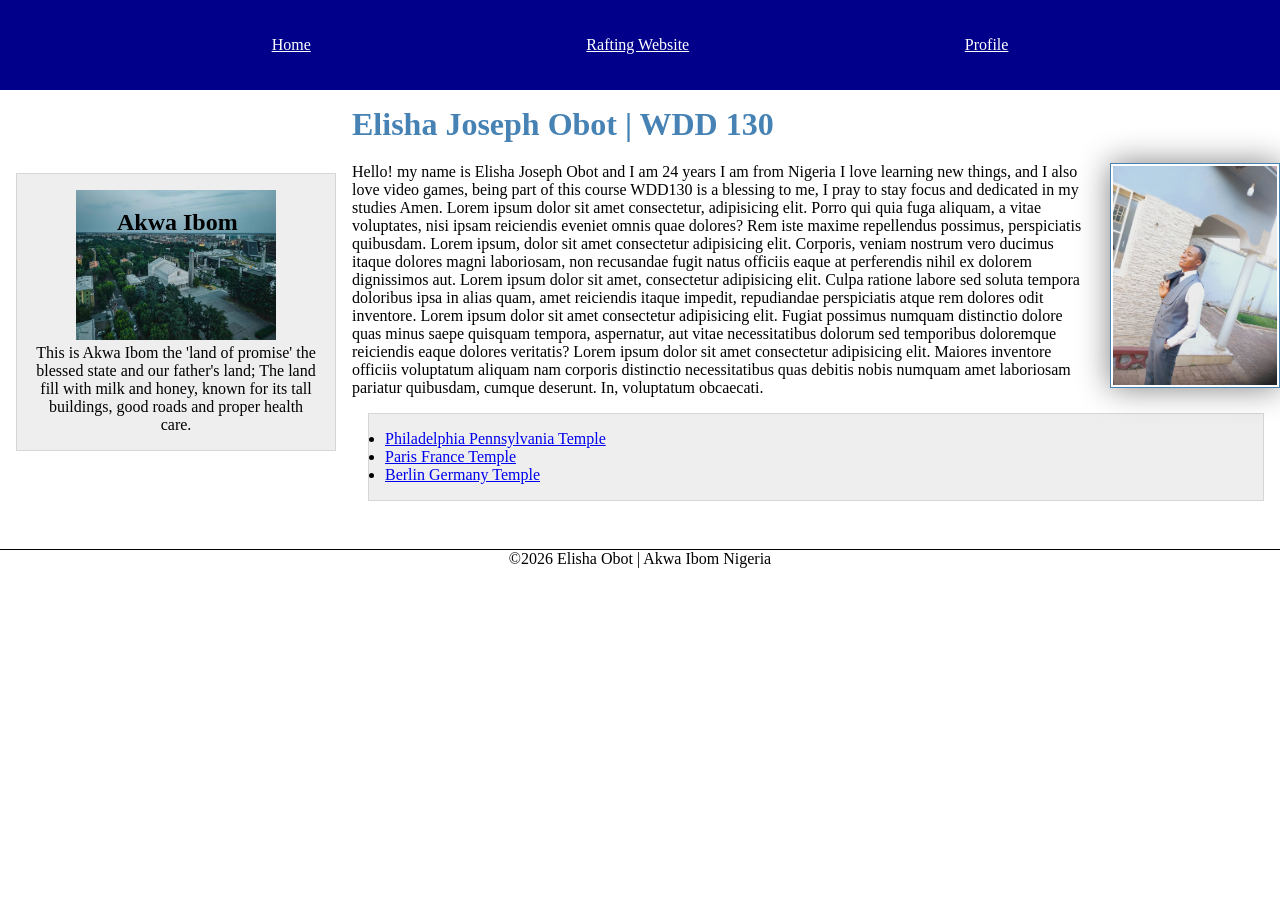
<file: index.html>
<!-- 15 JULY 2026 -->
<!DOCTYPE html>
<html lang="en">

<head>
    <meta charset="UTF-8">
    <meta name="viewport" content="width=device-width, initial-scale=1.0">
    <title>Elisha Joseph Obot | WDD 130</title>
    <meta name="description"
      content="Welcome to Elisha Obot's BYU-Idaho WDD 130 course homepage.View assignments, projects, and web development work from the semester.">
    <meta name="author" content="Elisha Obot">
    <link rel="stylesheet" href="styles/styles.css">
</head>

<body>
    <header>
        <nav>
            <a href="#">Home</a>
            <a href="wwr/">Rafting Website</a>
            <a href="https://linkedin.com">Profile</a>
        </nav>
    </header>
    <div class="grid">
        <main>
            <h1>Elisha Joseph Obot | WDD 130</h1>
            <img src="images/profile.jpg" alt="Hello, my name is Elisha Joseph Obot" width="200">
            <p>Hello! my name is Elisha Joseph Obot and I am 24 years I am from Nigeria I love
                learning
                new things, and I also love video games, being part of this course WDD130 is a
                blessing
                to me, I pray to stay focus and dedicated in my studies Amen. Lorem ipsum dolor sit
                amet consectetur, adipisicing elit.
                Porro qui quia fuga aliquam, a vitae voluptates, nisi ipsam reiciendis eveniet omnis
                quae dolores? Rem iste maxime repellendus possimus, perspiciatis quibusdam. Lorem
                ipsum, dolor
                sit amet consectetur
                adipisicing elit. Corporis, veniam nostrum vero ducimus itaque dolores magni
                laboriosam,
                non recusandae fugit natus officiis eaque at perferendis nihil ex
                dolorem dignissimos aut. Lorem ipsum dolor sit amet, consectetur
                adipisicing elit. Culpa ratione labore sed soluta tempora doloribus ipsa
                in alias quam, amet reiciendis itaque impedit, repudiandae
                perspiciatis atque rem dolores odit inventore. Lorem ipsum dolor sit amet
                consectetur adipisicing elit. Fugiat possimus numquam distinctio dolore quas minus
                saepe quisquam tempora, aspernatur, aut vitae necessitatibus dolorum sed temporibus
                doloremque reiciendis eaque dolores veritatis? Lorem ipsum dolor sit amet
                consectetur adipisicing elit. Maiores inventore officiis voluptatum aliquam nam
                corporis distinctio necessitatibus quas debitis nobis numquam amet laboriosam
                pariatur quibusdam, cumque
                deserunt. In, voluptatum obcaecati.</p>

            <ul class="box">
                <li><a href="https://www.churchofjesuschrist.org/temples/details/philadelphia-pennsylvania-temple"
                      target="_blank" rel="noopener">Philadelphia Pennsylvania Temple</a></li>
                <li><a href="https://www.churchofjesuschrist.org/temples/details/paris-france-temple"
                      target="_blank" rel="noopener">Paris France Temple</a></li>
                <li><a href="https://www.churchofjesuschrist.org/temples/details/berlin-germany-temple"
                      target="_blank" rel="noopener">Berlin Germany Temple</a></li>
            </ul>
        </main>
        <aside class="box">
            <h2>Akwa Ibom</h2>
            <img src="images/state.jpg" alt="Akwa Ibom">
            <p>This is Akwa Ibom the 'land of promise' the blessed state and our father's land;
                The land fill with milk and honey, known for its tall buildings, good roads and
                proper health care.
            </p>
        </aside>
    </div>

    <footer>
        <p>&copy;2026 Elisha Obot | Akwa Ibom Nigeria</p>
    </footer>
</body>


</html>
</file>
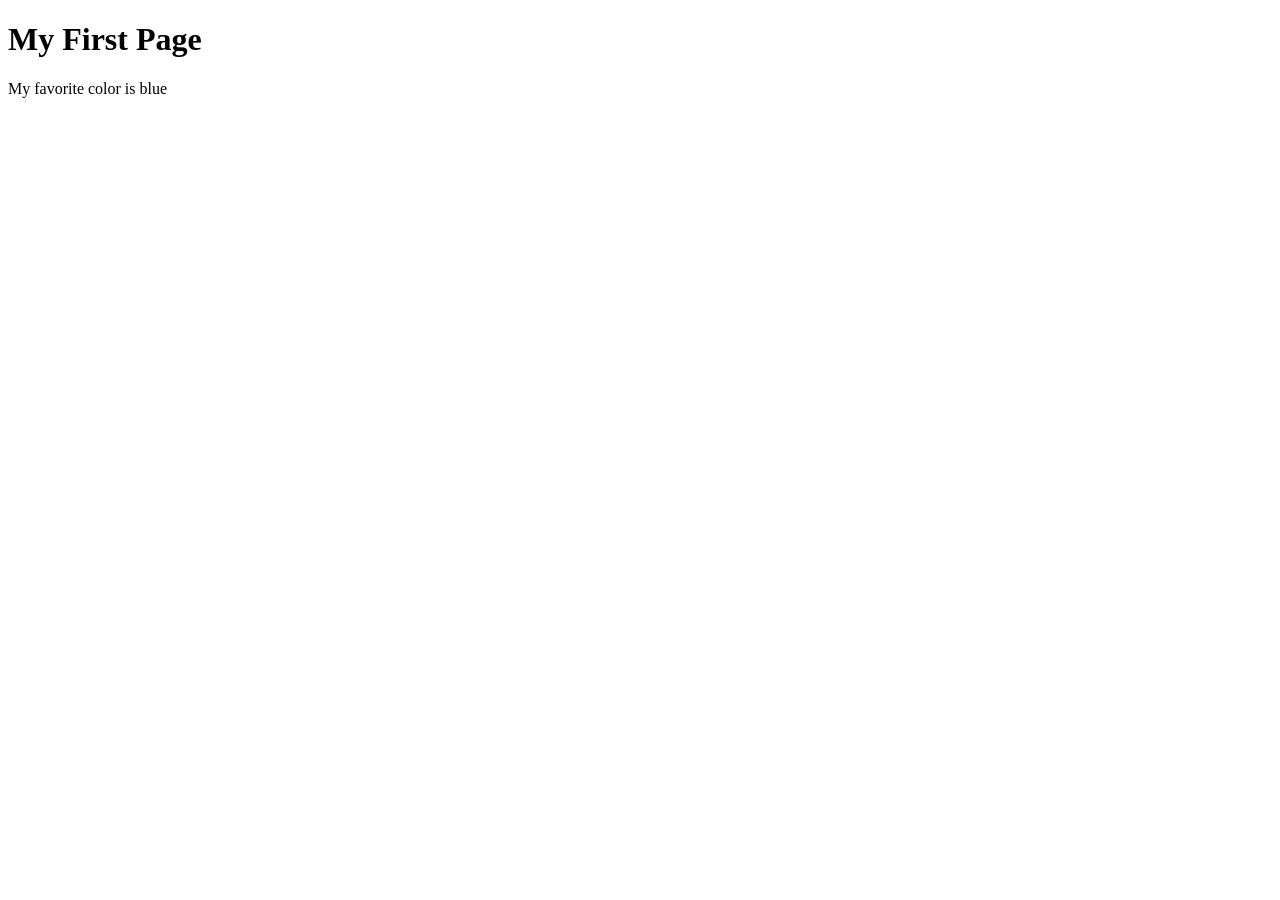
<file: week01/first-page.html>
<!DOCTYPE html>
<html lang="en">

<head>
    <meta charset="UTF-8">
    <meta name="viewport" content="width=device-width, initial-scale=1.0">
    <title>My First Page</title>
</head>

<body>
    <h1>My First Page</h1>
    <p>My favorite color is blue</p>
</body>

</html>
</file>
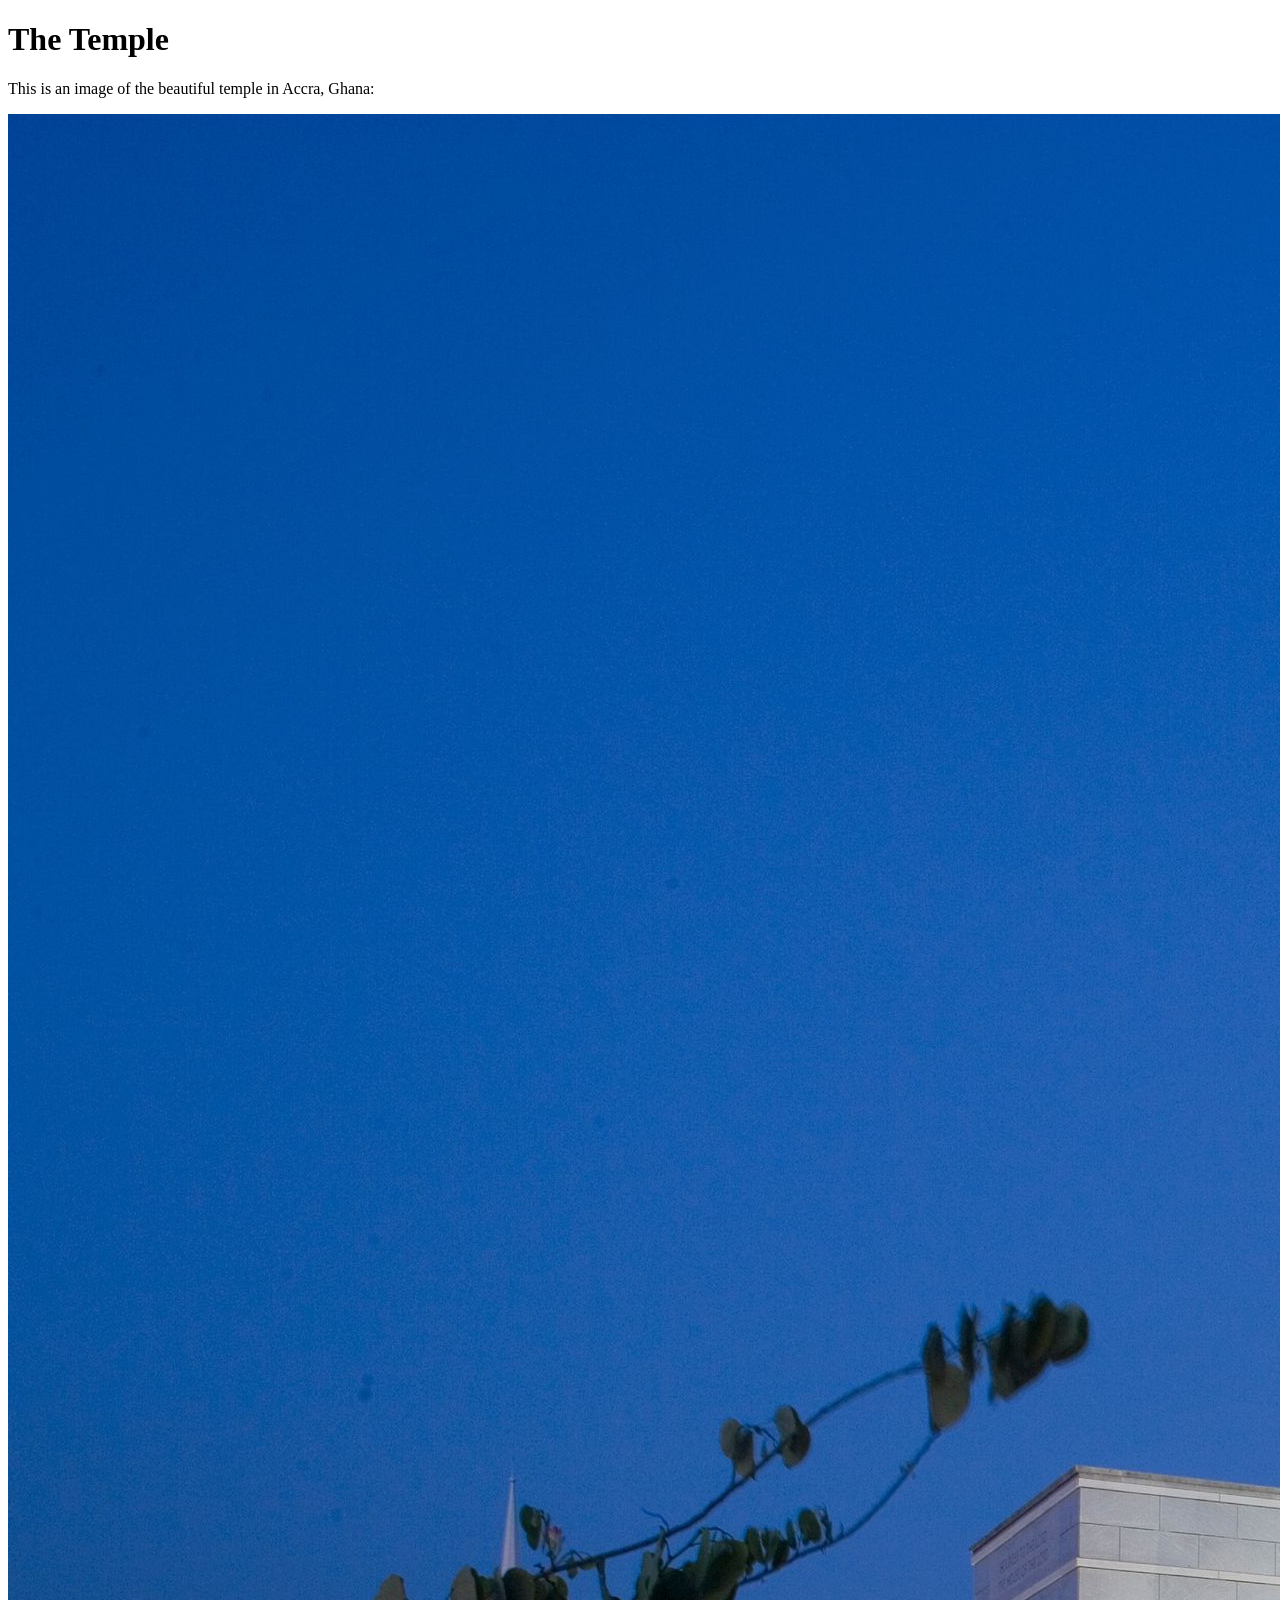
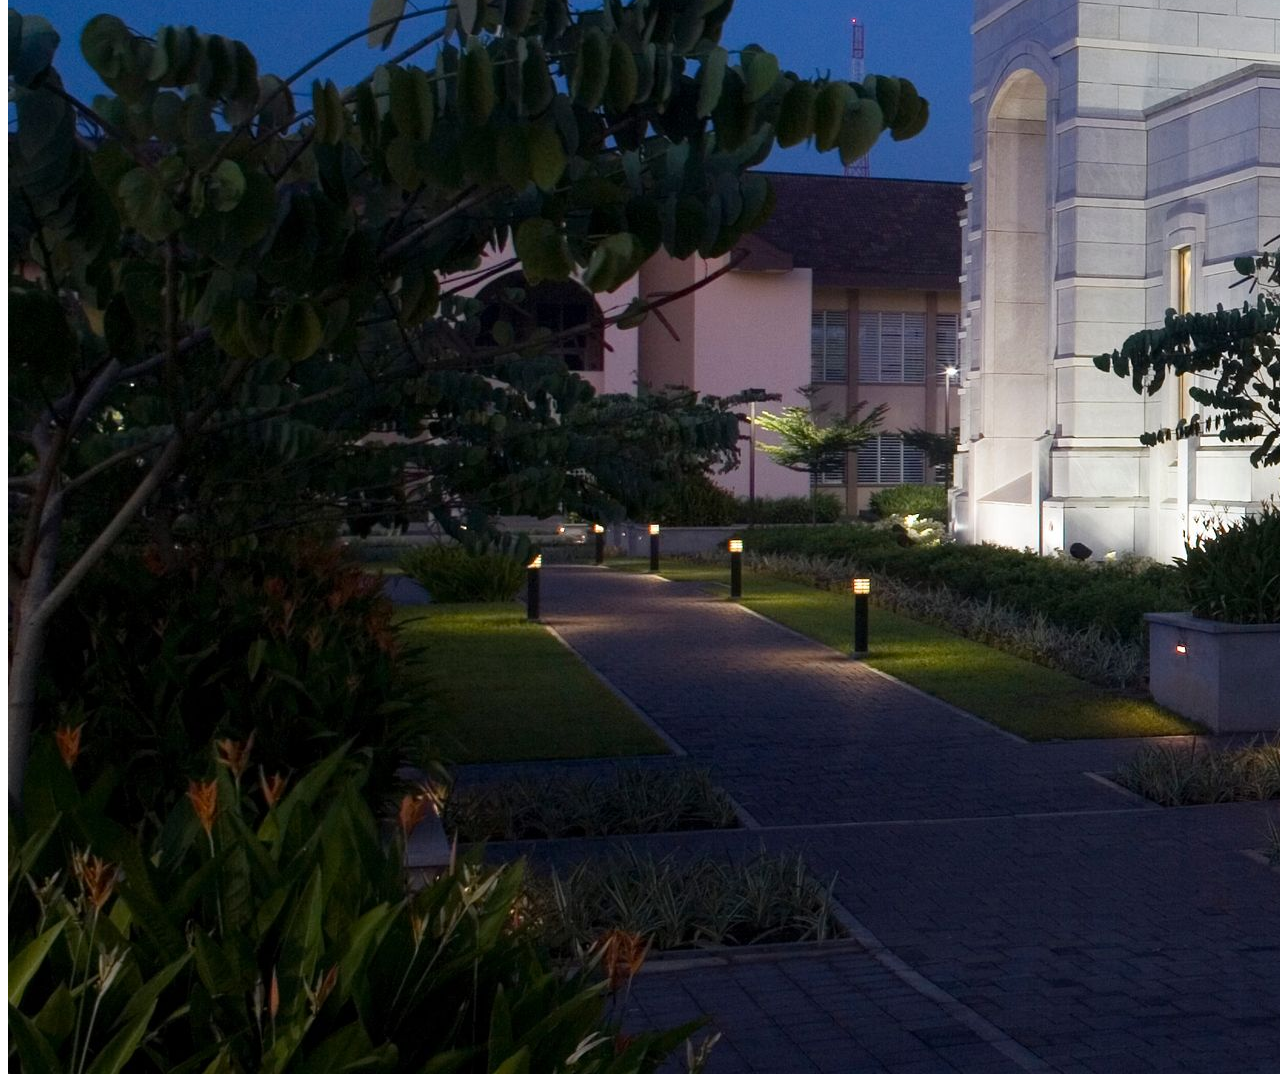
<file: week01/images.html>
<!DOCTYPE html>
<html lang="en">
<head>
    <meta charset="UTF-8">
    <meta name="viewport" content="width=device-width, initial-scale=1.0">
    <title>Temple Image</title>
</head>
<body>
    <h1>The Temple</h1>
    <p>This is an image of the beautiful temple in Accra, Ghana:</p>
    <img src="images/temple-large.jpeg" alt="The Accra Ghana Temple">
    
</body>
</html>
</file>
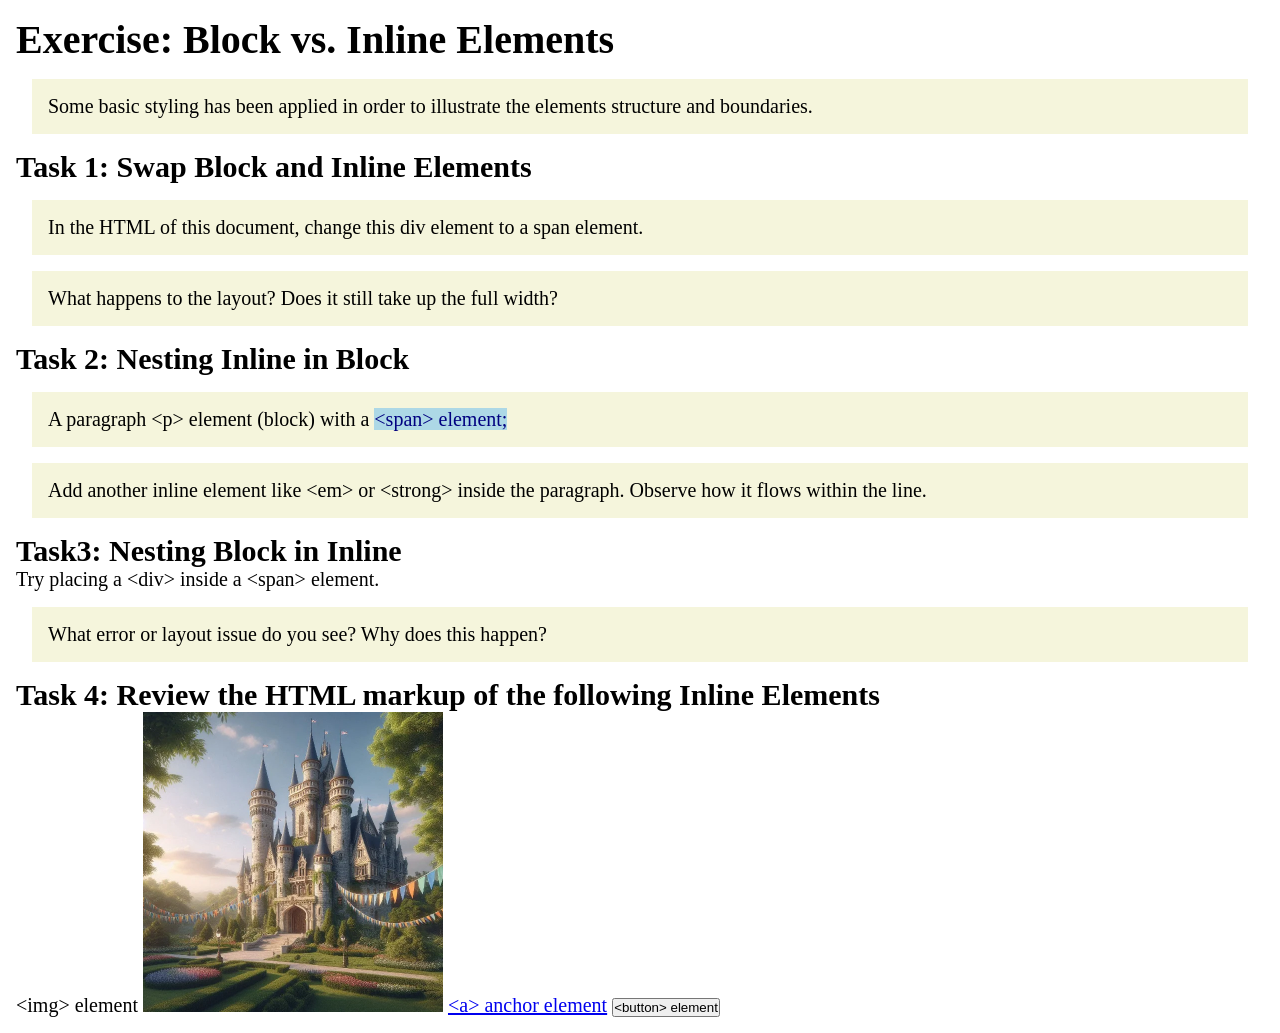
<file: week02/block-vs-inline.html>
<!DOCTYPE html>
<html lang="en">

<head>
    <meta charset="UTF-8">
    <meta name="viewport" content="width=device-width, initial-scale=1.0">
    <title>Exercise: Block vs. Inline Elements</title>
    <link rel="stylesheet" href="styles/block-vs-inline.css">
</head>

<body>
    <main>
        <h1>Exercise: Block vs. Inline Elements</h1>
        <p class="note">Some basic styling has been applied in order to illustrate the elements structure and
            boundaries.</p>

        <h2>Task 1: Swap Block and Inline Elements</h2>
        <div>In the HTML of this document, change this div element to a span element.</div>

        <p class="question">What happens to the layout? Does it still take up the full width?</p>

        <h2>Task 2: Nesting Inline in Block</h2>
        <p>A paragraph &lt;p&gt; element (block) with a <span>&lt;span&gt; element;</span></p>
        <p class="question">Add another inline element like &lt;em&gt; or &lt;strong&gt; inside the paragraph. Observe
            how it flows within the line.</p>

        <h2>Task3: Nesting Block in Inline</h2>
        <span>Try placing a &lt;div&gt; inside a &lt;span&gt; element.</span>
            <p class="question">What error or layout issue do you see? Why does this happen?</p>


            <h2>Task 4: Review the HTML markup of the following Inline Elements</h2>
        &lt;img&gt; element
        <img src="images/castle.webp" alt="placeholder image (images are inline)" width="300" height="300">
        <a href="https://churchofjesuschrist.org">&lt;a&gt; anchor element</a>
        <button type="button">&lt;button&gt; element</button>
    </main>
</body>

</html>
</file>
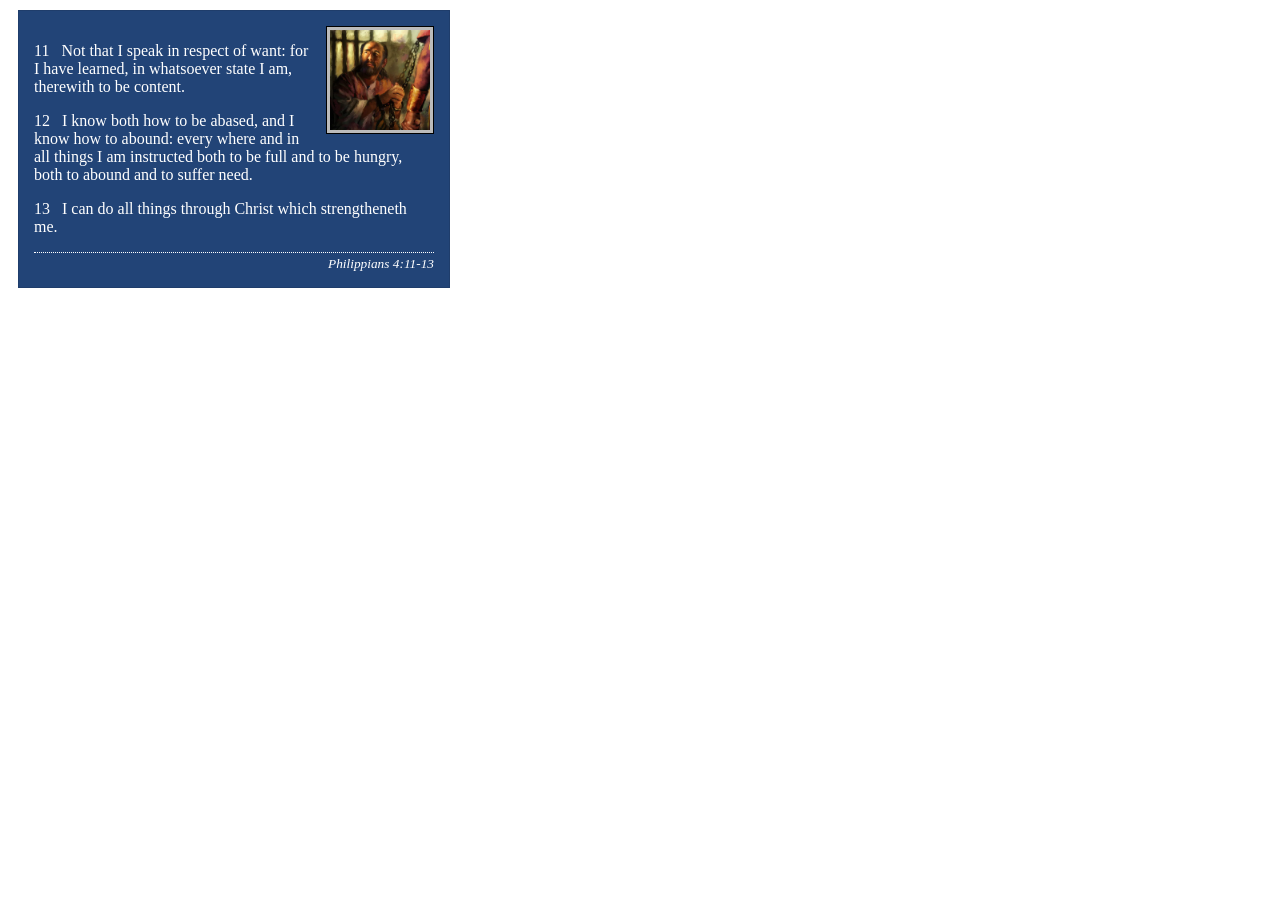
<file: week02/box-model-solution.html>
<!DOCTYPE html>
<html lang="en">
<head>
    <meta charset="UTF-8">
    <meta name="viewport" content="width=device-width, initial-scale=1.0">
    <title>Box Model Activity</title>
    <link rel="stylesheet" href="styles/box-model-solution.css">
</head>
<body>
    <main>
        <div class="callout">
            <img src="images/apostle-paul-imprisoned.webp" alt="Paul the Apostle - Imprisoned in Rome" width="200" height="200">
            <blockquote>
                <p>11 &nbsp; Not that I speak in respect of want: for I have learned, in whatsoever state I am, therewith to be content.</p>
                <p>12 &nbsp; I know both how to be abased, and I know how to abound: every where and in all things I am instructed both to be full and to be hungry, both to abound and to suffer need.</p>
                <p>13 &nbsp; I can do all things through Christ which strengtheneth me.</p>
            </blockquote>
            <cite>Philippians 4:11-13</cite>
        </div>
    </main>
</body>
</html>
</file>
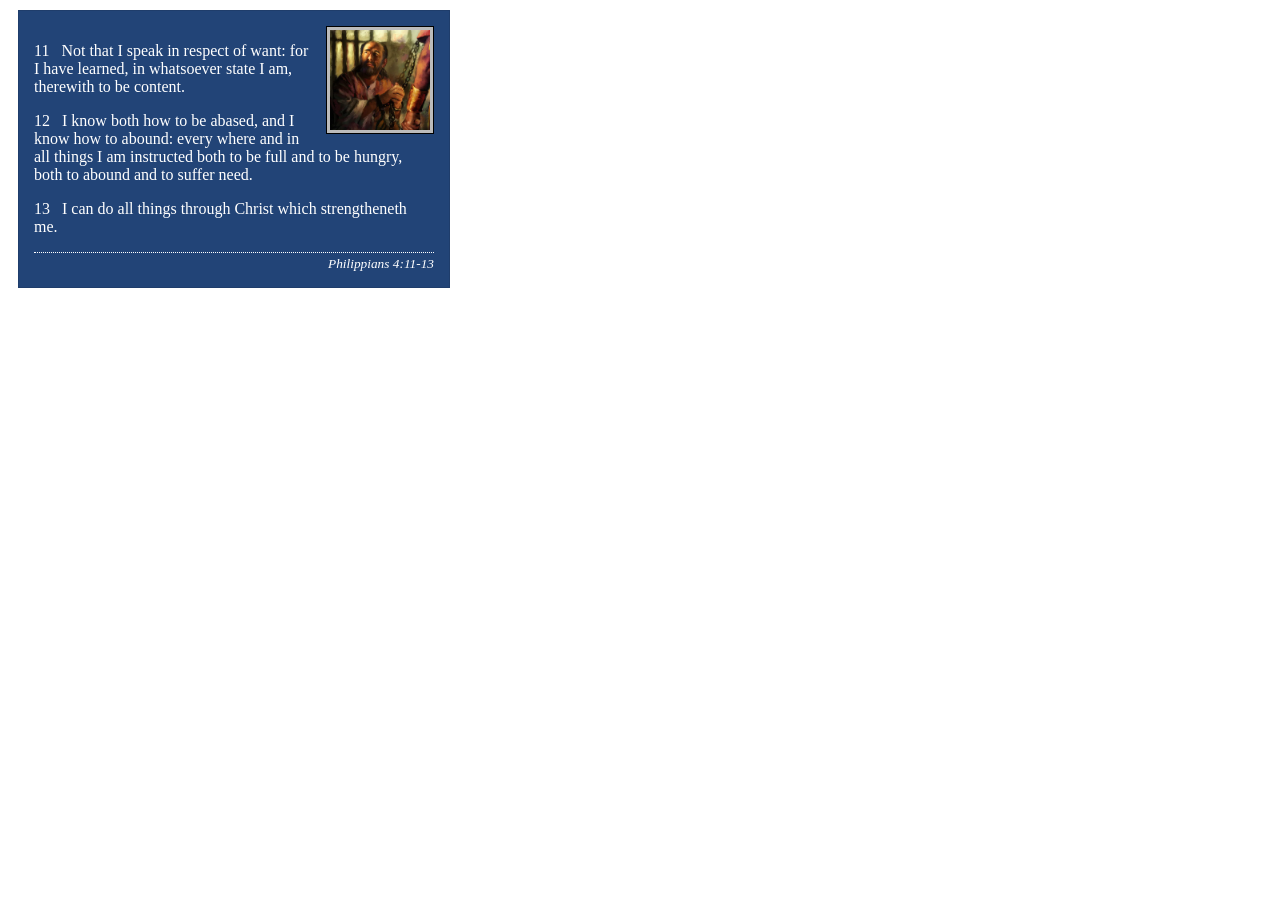
<file: week02/box-model.html>
<!DOCTYPE html>
<html lang="en">

<head>
    <meta charset="UTF-8">
    <meta name="viewport" content="width=device-width, initial-scale=1.0">
    <title>Box Model Activity</title>
    <link rel="stylesheet" href="styles/box-model.css">
</head>

<body>
    <main>
        <div class="callout">
            <img src="images/apostle-paul-imprisoned.webp"
              alt="Paul the Apostle - Imprisoned in Rome" width="200" height="200">
            <blockquote>
                <p>11 &nbsp; Not that I speak in respect of want: for I have learned, in whatsoever
                    state I am, therewith to be content.</p>
                <p>12 &nbsp; I know both how to be abased, and I know how to abound: every where and
                    in all things I am instructed both to be full and to be hungry, both to abound
                    and to suffer need.</p>
                <p>13 &nbsp; I can do all things through Christ which strengtheneth me.</p>
            </blockquote>
            <cite>Philippians 4:11-13</cite>
        </div>
    </main>
</body>

</html>
</file>
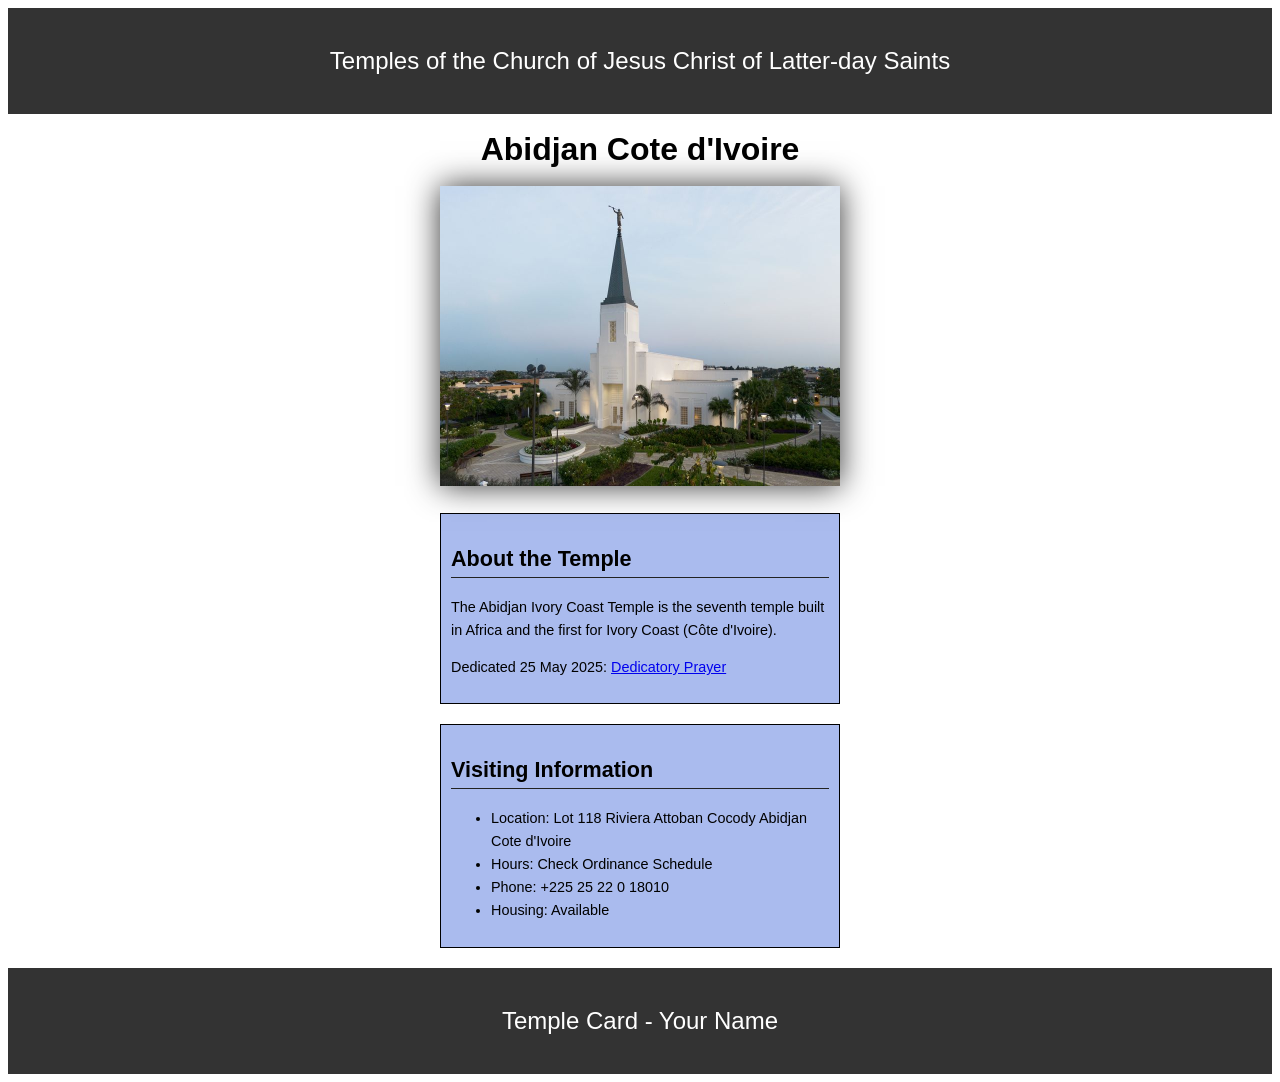
<file: week02/temple.html>
<!DOCTYPE html>
<html lang="en">

<head>
    <meta charset="UTF-8">
    <meta name="viewport" content="width=device-width, initial-scale=1.0">
    <title>Temple Card - Abidjan Cote d'Ivoire</title>
    <link rel="stylesheet" href="styles/temple.css">
</head>

<body>
    <header>
        <p>Temples of the Church of Jesus Christ of Latter-day Saints</p>
    </header>
    <main>
        <h1>Abidjan Cote d'Ivoire</h1>
        <picture>
            <img src="images/abidjan-ivory-coast.jpeg" alt="Abidjan Cote d'Ivoire Temple">
        </picture>
        <section>
            <h2>About the Temple</h2>
            <p>The Abidjan Ivory Coast Temple is the seventh temple built in Africa and the first
                for Ivory Coast (Côte
                d'Ivoire).</p>
            <p>Dedicated 25 May 2025: <a
                  href="https://www.churchofjesuschrist.org/temples/dedicatory-prayer/abidjan-ivory-coast-temple/2025-05-25?lang=eng"
                  target="_blank" rel="noopener noreferrer">Dedicatory Prayer</a></p>
        </section>
        <section>
            <h2>Visiting Information</h2>
            <ul>
                <li>Location: Lot 118 Riviera Attoban Cocody Abidjan Cote d'Ivoire</li>
                <li>Hours: Check Ordinance Schedule</li>
                <li>Phone: +225 25 22 0 18010</li>
                <li>Housing: Available</li>
            </ul>
        </section>
    </main>
    <footer>
        <p>Temple Card - Your Name</p>
    </footer>
</body>

</html>
</file>
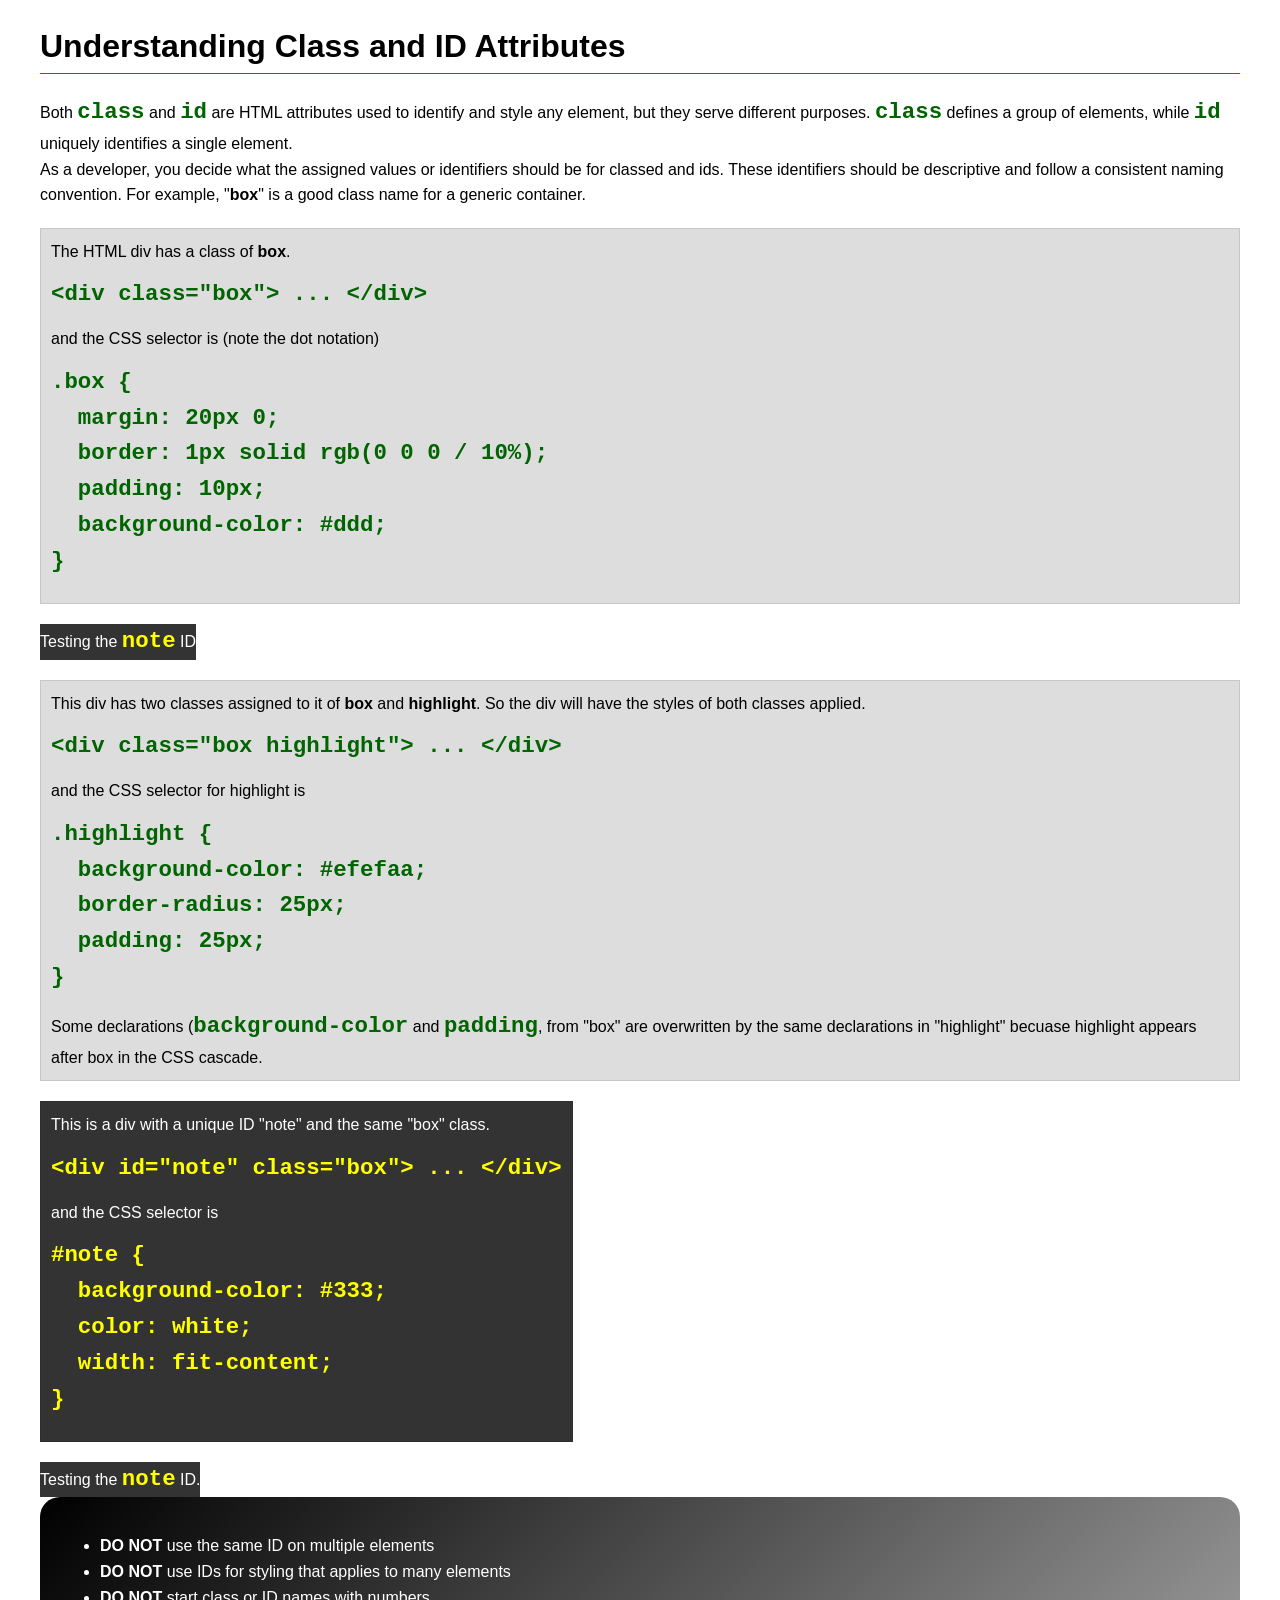
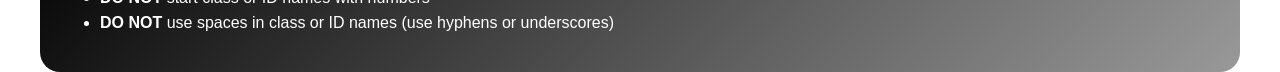
<file: week03/class-and-id.html>
<!DOCTYPE html>
<html lang="en">

<head>
    <meta charset="UTF-8">
    <meta name="viewport" content="width=device-width, initial-scale=1.0">
    <title>Class vs ID Attributes</title>
    <link rel="stylesheet" href="styles/class-and-id.css">
</head>


<body>
    <h1>Understanding Class and ID Attributes</h1>
    <p>Both <code>class</code> and <code>id</code> are HTML attributes used to identify and style
        any element, but they
        serve different purposes. <code>class</code> defines a group of elements, while
        <code>id</code> uniquely
        identifies a single element.
    </p>
    <p>As a developer, you decide what the assigned values or identifiers should be for classed and
        ids. These
        identifiers should be
        descriptive and follow a consistent naming convention. For example, "<strong>box</strong>"
        is a good class name
        for a generic container.</p>
    <div class="box">
        <p>The HTML div has a class of <strong>box</strong>.</p>
        <pre><code class="html">&lt;div class="box"&gt; ... &lt;/div&gt;</code></pre>
        and the CSS selector is (note the dot notation)
        <pre><code class="css">.box {
  margin: 20px 0;
  border: 1px solid rgb(0 0 0 / 10%);
  padding: 10px;
  background-color: #ddd; 
}</code></pre>
    </div>

    <div id="note" <p>Testing the <code>note</code> ID</p>
    </div>

    <div class="box">
        <p>This div has two classes assigned to it of <strong>box</strong> and
            <strong>highlight</strong>. So the div
            will have the styles of both classes applied.
        </p>
        <pre><code class="html">&lt;div class="box highlight"&gt; ... &lt;/div&gt;</code></pre>
        and the CSS selector for highlight is
        <pre><code class="css">.highlight {
  background-color: #efefaa;
  border-radius: 25px;
  padding: 25px;
}</code></pre>
        <p>Some declarations (<code>background-color</code> and <code>padding</code>, from "box" are
            overwritten by the same declarations in "highlight" becuase highlight appears after box
            in the CSS cascade.</p>
    </div>

    <div id="note" class="box">
        <p>This is a div with a unique ID "note" and the same "box" class.</p>
        <pre><code class="html">&lt;div id="note" class="box"&gt; ... &lt;/div&gt;</code></pre>
        and the CSS selector is
        <pre><code class="css">#note {
  background-color: #333;
  color: white;
  width: fit-content;
}</code></pre>
    </div>

    <div id="note">
        <p>Testing the <code>note</code> ID.</p>
    </div>

    <section id="best-practice">
        <ul>
            <li><strong>DO NOT</strong> use the same ID on multiple elements</li>
            <li><strong>DO NOT</strong> use IDs for styling that applies to many elements</li>
            <li><strong>DO NOT</strong> start class or ID names with numbers</li>
            <li><strong>DO NOT</strong> use spaces in class or ID names (use hyphens or underscores)
            </li>
        </ul>
    </section>


</body>

</html>
</file>
<file: styles/styles.css>
* {
  margin: 0;
  padding: 0;
  box-sizing: border-box;
}

nav {
  background-color: darkblue;
  padding: 1rem;
  display: flex;
  align-content: center;
  justify-content: space-evenly;
}

nav a {
  color: white;
  display: block;
  padding: 20px;
}

.grid {
  display: grid;
  align-items: center;
}

header,
.grid,
footer {
  width: 100%;
  margin: 0 auto;
}

h1 {
  margin-bottom: 20px;
  color: steelblue;
}

p {
  margin-top: 0;
}

main {
  width: 100%;
  margin: 1rem auto;
  grid-column: 2;
}

main img {
  width: 170px;
  height: auto;
  border: 1px solid steelblue;
  padding: 2px;
  box-shadow: 0 0 30px gray;
  float: right;
  margin: 0 0 1rem 1rem;
}

p {
  padding: 0;
}

aside {
  width: 20rem;
  margin: 1em;
  border: 1px solid rgba(0, 0, 0.2);
  padding: 1em;
  background-color: #eee;
  color: #333;
  text-align: center;
  position: relative;
  grid-row: 1;
  grid-column: 1;

}

aside img {
  width: 200px;
  height: auto;
}

aside h2 {
  position: absolute;
  top: 35px;
  left: 100px;
}

footer {
  margin-top: 1em;
  border-top: 1px solid #000;
  text-align: center;
}

/* class selector */
.box {
  margin: 1rem;
  border: 1px solid rgb(0, 0, 0, .1);
  padding: 1rem;
  background-color: #eee;
  color: #000;
}
</file>
<file: week02/styles/block-vs-inline.css>
* {
    margin: 0;
    padding: 0;
}

body {
    font-size: 20px;
    margin: 1rem;
}

p,
div {
    background-color: beige;
    margin: 1rem;
    padding: 1rem;

    span {
        color: navy;
        background-color: lightblue;
    }

    code {
        margin: 0;
        padding: 0;
        color: green;
        font-size: 1.2rem;
    }

    .note {
        font-style: italic;
        background-color: lightgoldenrodyellow;
        border-radius: 1rem;
        border: 1px solid rgb(0 0 0 / 10%);
        margin: 1rem;
        padding: .5rem;
    }

    .question {
        background-color: #3d503d;
        color: #fff;
    }
</file>
<file: week02/styles/box-model-solution.css>
.callout {
    max-width: 400px;
    margin: 10px;
    border: 1px solid rgba(0, 0, 0, .1);
    padding: 15px;
    background-color: #247;
    color: #fff;
}

.callout img {
    float: right;
    margin: 0 0 10px 15px;
    border: 1px solid #000;
    padding: 3px;
    background-color: #bbb;
    width: 100px;
    height: auto;

}

blockquote {
    margin: 0;
}

cite {
    display: block;
    border-top: 1px dotted #fff;
    padding-top: 3px;
    text-align: right;
    font-size: smaller;
}
</file>
<file: week02/styles/box-model.css>
.callout {
  max-width: 400px;
  margin: 10px;
  border: 1px solid rgba(0, 0, 0, .1);
  padding: 15px;
  background-color: #247;
  color: #fff;
}

.callout img {
  float: right;
  margin: 0 0 10px 15px;
  border: 1px solid #000;
  padding: 3px;
  background-color: #bbb;
  width: 100px;
  height: auto;
}

blockquote {
  margin: 0;
}

cite {
  display: block;
  border-top: 1px dotted #fff;
  padding-top: 3px;
  text-align: right;
  font-size: smaller;
}
</file>
<file: week02/styles/temple.css>
# {
  margin: 0;
  padding: 0;
}

body {
  font-family: Arial, sans-serif;
  line-height: 1.6;
}

header,
footer {
  background-color: #333;
  color: #fff;
  padding: 10px;
  text-align: center;
  font-size: 1.5rem
}

main {
  width: 400px;
  margin: 0 auto;

}

h1 {
  margin: 10px;
  text-align: center;
}

h2 {
  border-bottom: 1px solid#222;
}

img {
  width: 100%;
  height: auto;
  box-shadow: 0 0 30px#333;
}

section {
  margin: 20px 0;
  border: 1px solid rgb(0 0 0/100%);
  padding: 10px;
  background-color: #abe;
  font-size: .9rem;
}
</file>
<file: week03/styles/class-and-id.css>
body {
    font-family: Arial, sans-serif;
    line-height: 1.6;
    margin: 0;
    padding: 0 40px;
}

h1 {
    border-bottom: 1px solid rgb(0 110 182);
    padding-bottom: 0;
}



p {
    margin: 0;
}

code {
    color: darkgreen;
    font-weight: 700;
    font-size: 1.4rem;
}

/* Class examples - can be reused */

.box {
    margin: 20px 0;
    border: 1px solid rgb(0 0 0 / 10%);
    padding: 10px;
    background-color: #ddd; /* this is shorthand for #dddddd */
}

.highlight {
    background-color: #efefaa;
    border-radius: 25px;
    padding: 25px;
}

/* ID examples - should be unique */

#note {
    background-color: #333;
    color: white;
    width: fit-content;
}

#note code {
    color: yellow;
}

#best-practice {
    background: linear-gradient(135deg, #000 0%, #999 100%);
    color: white;
    border-radius: 20px;
    padding: 20px
}
</file>
